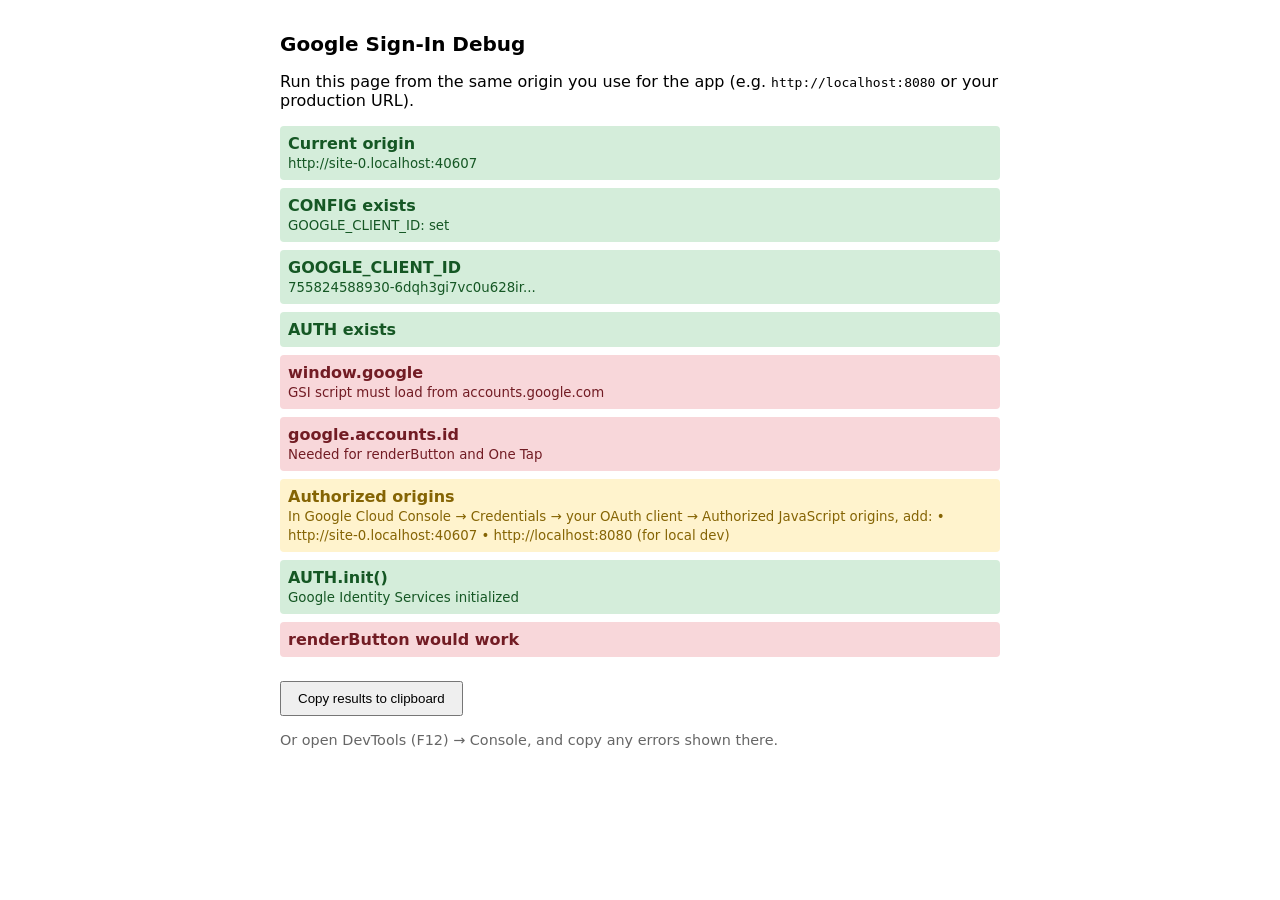
<file: debug-google-auth.html>
<!DOCTYPE html>
<html lang="en">
<head>
  <meta charset="UTF-8">
  <meta name="viewport" content="width=device-width, initial-scale=1">
  <title>Google Auth Debug</title>
  <style>
    body { font-family: system-ui, sans-serif; max-width: 720px; margin: 2rem auto; padding: 0 1rem; }
    h1 { font-size: 1.25rem; }
    .check { margin: 0.5rem 0; padding: 0.5rem; border-radius: 4px; }
    .pass { background: #d4edda; color: #155724; }
    .fail { background: #f8d7da; color: #721c24; }
    .warn { background: #fff3cd; color: #856404; }
    pre { background: #f5f5f5; padding: 1rem; overflow-x: auto; font-size: 0.85rem; }
    button { padding: 0.5rem 1rem; margin-top: 1rem; cursor: pointer; }
    .copy-hint { font-size: 0.9rem; color: #666; margin-top: 1rem; }
  </style>
</head>
<body>
  <h1>Google Sign-In Debug</h1>
  <p>Run this page from the same origin you use for the app (e.g. <code>http://localhost:8080</code> or your production URL).</p>
  <div id="results"></div>
  <button id="copy-btn">Copy results to clipboard</button>
  <p class="copy-hint">Or open DevTools (F12) → Console, and copy any errors shown there.</p>

  <!-- Same order as index.html: config + auth before GSI -->
  <script src="js/config.js"></script>
  <script src="js/auth.js"></script>
  <script src="https://accounts.google.com/gsi/client" async defer onload="typeof AUTH !== 'undefined' && AUTH.init()"></script>

  <script>
    (function() {
      const results = document.getElementById('results');
      const checks = [];

      function add(label, status, detail) {
        const cls = status === 'pass' ? 'pass' : status === 'fail' ? 'fail' : 'warn';
        checks.push({ label, status, detail });
        results.innerHTML += `<div class="check ${cls}"><strong>${label}</strong>${detail ? '<br><small>' + detail + '</small>' : ''}</div>`;
      }

      // Wait for scripts to settle (GSI is async)
      function run() {
        const origin = window.location.origin;
        const isLocalhost = /^https?:\/\/localhost(:\d+)?$/.test(origin) || /^https?:\/\/127\.0\.0\.1(:\d+)?$/.test(origin);
        const isFile = origin === 'null' || origin === '';

        add('Current origin', isFile ? 'fail' : 'pass',
          origin || 'file:// (Google blocks this — use a local server)');

        if (isFile) {
          add('OAuth will not work', 'fail',
            'Google Sign-In requires http:// or https://. Run: npx serve . or python -m http.server 8080');
        }

        add('CONFIG exists', typeof CONFIG !== 'undefined' ? 'pass' : 'fail',
          typeof CONFIG !== 'undefined' ? 'GOOGLE_CLIENT_ID: ' + (CONFIG.GOOGLE_CLIENT_ID ? 'set' : 'missing') : '');

        add('GOOGLE_CLIENT_ID', (typeof CONFIG !== 'undefined' && CONFIG.GOOGLE_CLIENT_ID) ? 'pass' : 'fail',
          CONFIG?.GOOGLE_CLIENT_ID ? CONFIG.GOOGLE_CLIENT_ID.substring(0, 30) + '...' : 'Not set in config.js');

        add('AUTH exists', typeof AUTH !== 'undefined' ? 'pass' : 'fail', '');

        add('window.google', typeof window.google !== 'undefined' ? 'pass' : 'fail',
          'GSI script must load from accounts.google.com');

        add('google.accounts.id', (window.google?.accounts?.id) ? 'pass' : 'fail',
          'Needed for renderButton and One Tap');

        // Authorized origins: user must add their origin in Google Cloud Console
        add('Authorized origins', 'warn',
          'In Google Cloud Console → Credentials → your OAuth client → Authorized JavaScript origins, add:\n' +
          (isLocalhost ? '  • ' + origin : '  • ' + origin + '\n  • http://localhost:8080 (for local dev)'));

        // Try init
        if (typeof AUTH !== 'undefined' && AUTH.init) {
          AUTH.init().then(ok => {
            add('AUTH.init()', ok ? 'pass' : 'fail',
              ok ? 'Google Identity Services initialized' : 'Init failed (check console for errors)');
            add('renderButton would work', (ok && window.google?.accounts?.id) ? 'pass' : 'fail', '');
          });
        } else {
          add('AUTH.init()', 'fail', 'AUTH or AUTH.init not available');
        }

        document.getElementById('copy-btn').onclick = () => {
          const text = checks.map(c => `${c.label}: ${c.status}\n${c.detail || ''}`).join('\n\n');
          navigator.clipboard.writeText('Google Auth Debug\n' + new Date().toISOString() + '\n\n' + text +
            '\n\nOrigin: ' + origin + '\nConsole errors: (paste any errors from DevTools Console here)');
          document.getElementById('copy-btn').textContent = 'Copied!';
          setTimeout(() => { document.getElementById('copy-btn').textContent = 'Copy results to clipboard'; }, 2000);
        };
      }

      // GSI loads async; give it a moment
      if (document.readyState === 'loading') {
        document.addEventListener('DOMContentLoaded', () => setTimeout(run, 500));
      } else {
        setTimeout(run, 500);
      }
    })();
  </script>
</body>
</html>
</file>
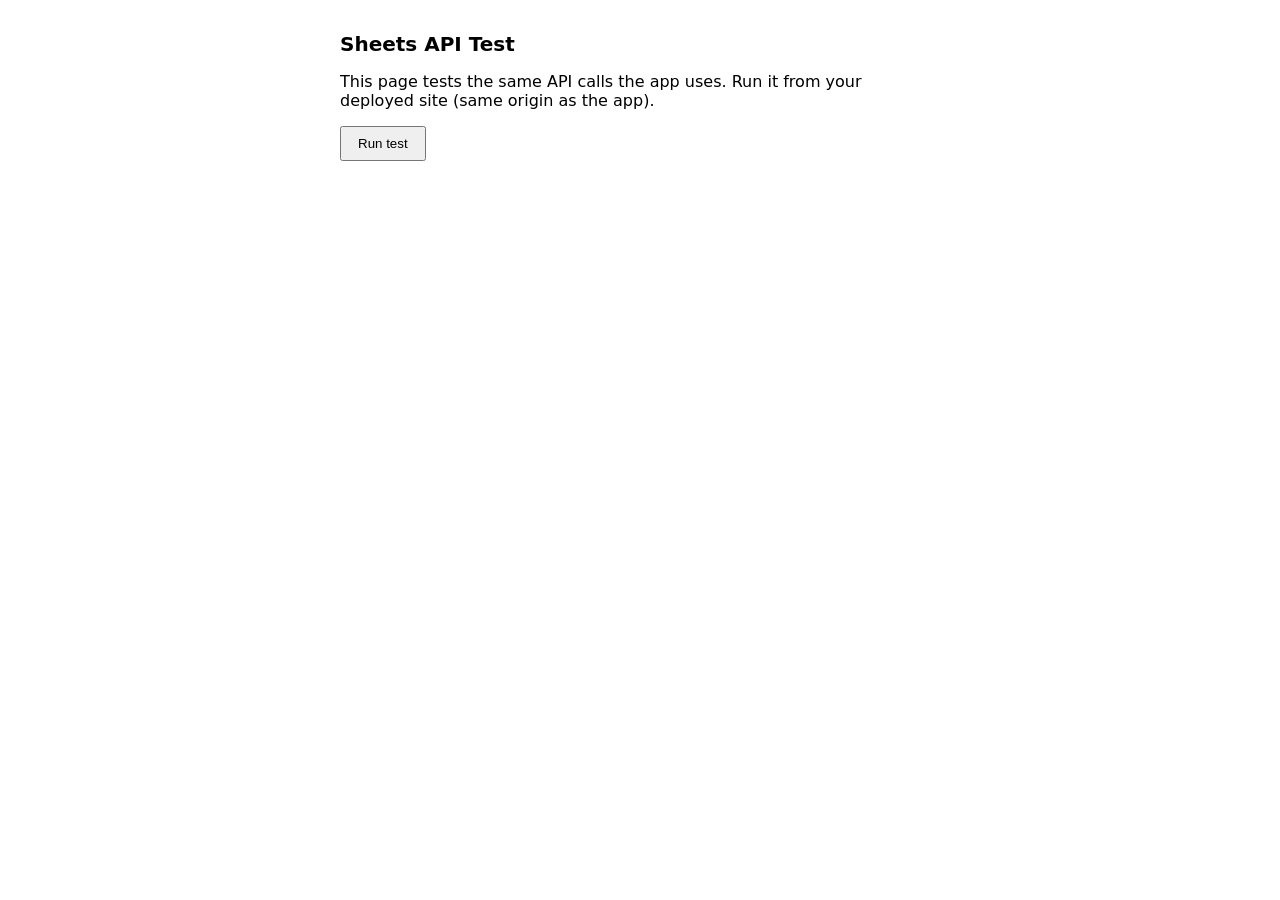
<file: test-sheets.html>
<!DOCTYPE html>
<html lang="en">
<head>
  <meta charset="UTF-8">
  <meta name="viewport" content="width=device-width, initial-scale=1">
  <title>Sheets API Test</title>
  <style>
    body { font-family: system-ui; max-width: 600px; margin: 2rem auto; padding: 0 1rem; }
    h1 { font-size: 1.25rem; }
    .result { margin: 1rem 0; padding: 1rem; border-radius: 8px; white-space: pre-wrap; font-size: 0.85rem; }
    .ok { background: #dcfce7; color: #166534; }
    .err { background: #fee2e2; color: #991b1b; }
    button { padding: 0.5rem 1rem; cursor: pointer; }
  </style>
</head>
<body>
  <h1>Sheets API Test</h1>
  <p>This page tests the same API calls the app uses. Run it from your deployed site (same origin as the app).</p>
  <button id="run">Run test</button>
  <div id="out"></div>

  <script>
    const CONFIG = {
      SONGS_SHEET_ID: '1qEl-eCzp5cy_5tWqsS4FgCYEM0BGR8JRC8lv3MzeyZU',
      SETLISTS_SHEET_ID: '1lrE0Esgo0Lu7-7Bn5j91xhzlcjYEwkSRq_LCzMbwZqE',
      API_KEY: 'AIzaSyDfOX4JsSmKnT8Eo0-Ico8q6bs6I5wPrMo',
      SONGS_RANGE: 'Sheet1!A2:G',
      SETLISTS_RANGE: 'Sheet1!A2:K'
    };

    document.getElementById('run').onclick = async () => {
      const out = document.getElementById('out');
      out.innerHTML = 'Testing...';

      const results = [];

      try {
        const songsUrl = `https://sheets.googleapis.com/v4/spreadsheets/${CONFIG.SONGS_SHEET_ID}/values/${CONFIG.SONGS_RANGE}?key=${CONFIG.API_KEY}`;
        const songsRes = await fetch(songsUrl);
        const songsJson = await songsRes.json();
        if (songsRes.ok) {
          const rows = songsJson.values || [];
          results.push(`SONGS: OK (${rows.length} rows)`);
        } else {
          const msg = songsJson.error?.message || songsJson.error?.errors?.[0]?.message || `HTTP ${songsRes.status}`;
          results.push(`SONGS: FAILED\n${msg}`);
        }
      } catch (e) {
        results.push(`SONGS: ERROR\n${e.message}`);
      }

      try {
        const setlistsUrl = `https://sheets.googleapis.com/v4/spreadsheets/${CONFIG.SETLISTS_SHEET_ID}/values/${CONFIG.SETLISTS_RANGE}?key=${CONFIG.API_KEY}`;
        const setlistsRes = await fetch(setlistsUrl);
        const setlistsJson = await setlistsRes.json();
        if (setlistsRes.ok) {
          const rows = setlistsJson.values || [];
          results.push(`SETLISTS: OK (${rows.length} rows)`);
        } else {
          const msg = setlistsJson.error?.message || setlistsJson.error?.errors?.[0]?.message || `HTTP ${setlistsRes.status}`;
          results.push(`SETLISTS: FAILED\n${msg}`);
        }
      } catch (e) {
        results.push(`SETLISTS: ERROR\n${e.message}`);
      }

      const allOk = results.every(r => r.startsWith('SONGS: OK') || r.startsWith('SETLISTS: OK'));
      out.innerHTML = `<div class="result ${allOk ? 'ok' : 'err'}">${results.join('\n\n')}</div>`;
      if (allOk) {
        out.innerHTML += '<p style="color: green;">✓ Sheets API is working. config.js should have USE_MOCK: false for production (default in repo).</p>';
      } else {
        out.innerHTML += '<p style="color: #991b1b;">Fix the errors above, then re-run this test.</p>';
      }
    };
  </script>
</body>
</html>
</file>
